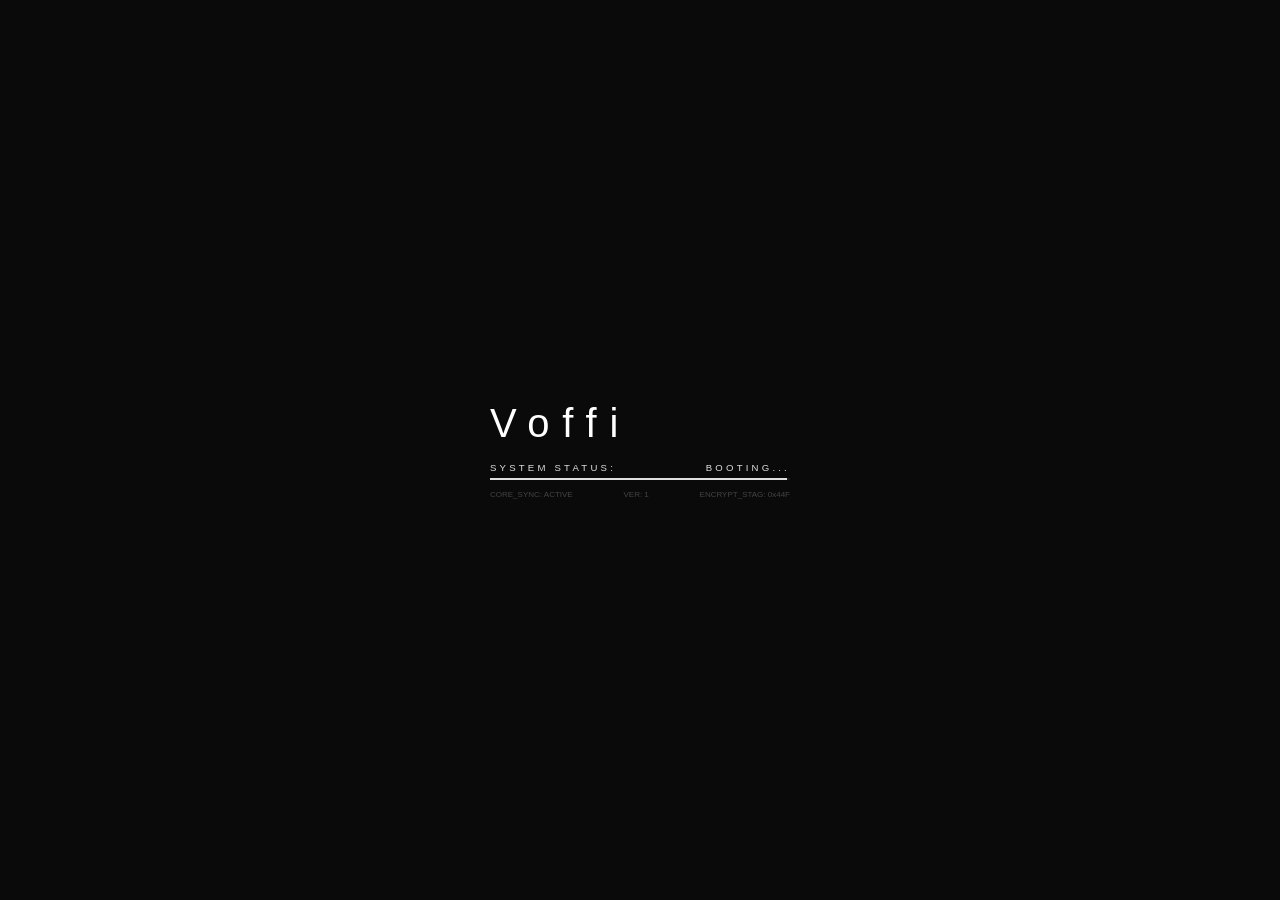
<file: index.html>
<!DOCTYPE html>
<html lang="en">
<head>
<meta charset="utf-8" />
<meta name="viewport" content="width=device-width,initial-scale=1" />
<title>Voffi</title>
<link rel="icon" type="image/png" href="/images/Favicon.png" />
<link rel="stylesheet" href="./Style.css">
<style>
@import url('./Style.css');
</style>
</head>
<body>
      <div id="loader">
    <div class="loader-content">
        <div class="glitch-text" data-text="Voffi">Voffi</div>
        <div class="status-box">
            <span class="status-label">SYSTEM STATUS:</span>
            <span class="status-value">BOOTING...</span>
        </div>
        <div class="progress-container">
            <div class="progress-bar" id="bar"></div>
        </div>
        <div class="technical-info">
            <span>CORE_SYNC: ACTIVE</span>
            <span>VER: 1</span>
            <span>ENCRYPT_STAG: 0x44F</span>
        </div>
    </div>
</div>
      <div class="grid"></div>

    <main>
        <p>System Initiative</p>
        <h1>Voffi</h1>
        <div class="line"></div>
        <div class="nav-links">
            <a href="https://github.com/Voffi-mp3" class="github" ><img src="https://voffi-mp3.github.io/Voffi/Images/github.svg"></a>
            <a href="https://youtube.com/@Voffi-1" class="youtube" ><img src="https://voffi-mp3.github.io/Voffi/Images/youtube.svg"></a>
            <a href="https://discord.gg/6uqjJmmmya" class="discord" ><img src="https://voffi-mp3.github.io/Voffi/Images/discord.svg"></a>
        </div>
          <a href="https://voffi-mp3.github.io/Voffi/projects/" class="other" >Other Projects</a>
    </main>
</body>
<script src="./Script.js"></script>
</file>
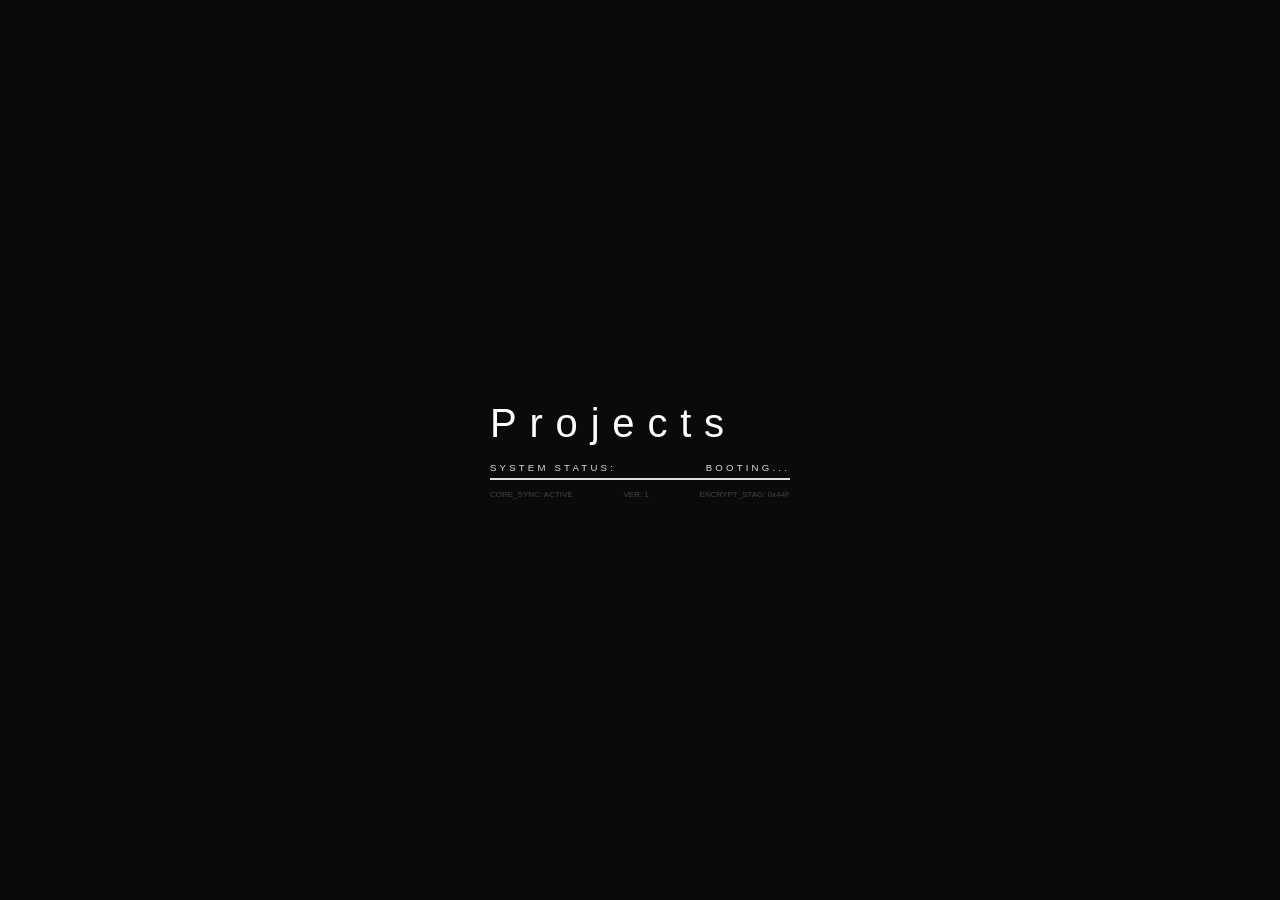
<file: projects/index.html>
<!DOCTYPE html>
<html lang="en">
<head>
<meta charset="utf-8" />
<meta name="viewport" content="width=device-width,initial-scale=1" />
<title>Voffi</title>
<link rel="icon" type="image/png" href="/images/Favicon.png" />
<link rel="stylesheet" href="./Style.css">
<style>
@import url('./Style.css');
</style>
</head>
<body>
      <div id="loader">
    <div class="loader-content">
        <div class="glitch-text" data-text="Projects">Projects</div>
        <div class="status-box">
            <span class="status-label">SYSTEM STATUS:</span>
            <span class="status-value">BOOTING...</span>
        </div>
        <div class="progress-container">
            <div class="progress-bar" id="bar"></div>
        </div>
        <div class="technical-info">
            <span>CORE_SYNC: ACTIVE</span>
            <span>VER: 1</span>
            <span>ENCRYPT_STAG: 0x44F</span>
        </div>
    </div>
</div>
      <div class="grid"></div>

    <main>
        <p>System Initiative</p>
        <h1>Projects</h1>
        <div class="line"></div>
        <div class="nav-links">
            <a href="https://voffi-mp3.github.io/YeepList/" class="github" ><img src="https://voffi-mp3.github.io/Voffi/Images/github.svg"> Yeeps PvP List</a>
        </div>
          <a href="/Voffi" class="other" >Back</a>
    </main>
</body>
<script src="./Script.js"></script>
</file>
<file: Style.css>
:root {
            --bg-dark: #0a0a0a;
            --accent-gray: #2a2a2a;
            --text-main: #e0e0e0;
            --text-dim: #888;
            --glow: rgba(255, 255, 255, 0.05);
        }

        * {
            margin: 0;
            padding: 0;
            box-sizing: border-box;
            font-family: 'Inter', -apple-system, BlinkMacSystemFont, sans-serif;
        }

        body {
            background-color: var(--bg-dark);
            color: var(--text-main);
            overflow: hidden;
            display: flex;
            justify-content: center;
            align-items: center;
            height: 100vh;
        }

        .grid {
            position: absolute;
            width: 200%;
            height: 200%;
            background-image: 
                linear-gradient(var(--glow) 1px, transparent 1px),
                linear-gradient(90deg, var(--glow) 1px, transparent 1px);
            background-size: 50px 50px;
            transform: perspective(500px) rotateX(60deg);
            z-index: -1;
            animation: move 20s linear infinite;
        }

        @keyframes move {
            from { transform: perspective(500px) rotateX(60deg) translateY(0); }
            to { transform: perspective(500px) rotateX(60deg) translateY(50px); }
        }

        main {
            text-align: center;
            z-index: 1;
            padding: 2rem;
            background: rgba(20, 20, 20, 0.8);
            backdrop-filter: blur(10px);
            border: 1px solid var(--accent-gray);
            border-radius: 2px;
            box-shadow: 0 0 50px rgba(0,0,0,0.5);
        }

        h1 {
            font-size: 5rem;
            letter-spacing: 1.5rem;
            text-transform: uppercase;
            font-weight: 200;
            margin-bottom: 0.5rem;
            background: linear-gradient(to bottom, #fff, #444);
            -webkit-background-clip: text;
            -webkit-text-fill-color: transparent;
        }

        p {
            color: var(--text-dim);
            letter-spacing: 0.3rem;
            text-transform: uppercase;
            font-size: 0.8rem;
            margin-bottom: 2rem;
        }

        .nav-links {
            display: flex;
            gap: 2rem;
            justify-content: center;
        }

        a {
            color: var(--text-main);
            text-decoration: none;
            font-size: 0.7rem;
            letter-spacing: 0.2rem;
            padding: 0.5rem 1rem;
            border: 1px solid transparent;
            transition: all 0.3s ease;
        }

        a:hover {
            border: 1px solid var(--text-dim);
            background: var(--glow);
        }

        .line {
            width: 100px;
            height: 1px;
            background: var(--text-dim);
            margin: 2rem auto;
        }
#loader {
    position: fixed;
    top: 0; left: 0;
    width: 100%; height: 100%;
    background: #0a0a0a;
    display: flex;
    justify-content: center;
    align-items: center;
    z-index: 9999;
    transition: opacity 0.8s ease, visibility 0.8s;
}
body.loaded #loader {
    opacity: 0;
    pointer-events: none;
    visibility: hidden;
}
.loader-content {
    width: 300px;
    text-align: left;
}

.glitch-text {
    font-size: 2.5rem;
    font-weight: 200;
    letter-spacing: 0.8rem;
    color: #fff;
    margin-bottom: 1rem;
    position: relative;
    animation: flicker 2s infinite;
}

.status-box {
    font-size: 0.6rem;
    letter-spacing: 0.2rem;
    margin-bottom: 5px;
    display: flex;
    justify-content: space-between;
}

.progress-container {
    width: 100%;
    height: 2px;
    background: #1a1a1a;
    position: relative;
    overflow: hidden;
}

.progress-bar {
    width: 0%;
    height: 100%;
    background: #e0e0e0;
    box-shadow: 0 0 10px rgba(255,255,255,0.3);
}

.technical-info {
    display: flex;
    justify-content: space-between;
    font-size: 0.5rem;
    color: #444;
    margin-top: 10px;
    font-family: monospace;
}

@keyframes flicker {
    0%, 100% { opacity: 1; }
    50% { opacity: 0.7; }
    52% { opacity: 1; }
    54% { opacity: 0.4; }
}


.discord {
  display: inline-block;
  transition: transform 0.2s ease-in-out;
}


.discord img {
  width: 40px;  
  height: 40px;
  vertical-align: middle;
}


.discord:hover {
  transform: scale(1.1);
}


.youtube {
  display: inline-block;
  transition: transform 0.2s ease-in-out;
}


.youtube img {
  width: 40px;  
  height: 40px;
  vertical-align: middle;
}


.youtube:hover {
  transform: scale(1.1);
}


.github {
  display: inline-block;
  transition: transform 0.2s ease-in-out;
}


.github img {
  width: 40px;  
  height: 40px;
  vertical-align: middle;
}


.github:hover {
  transform: scale(1.1);
}

.other {
    display: inline-block; 
    text-decoration: none;
    color: var(--text-main);
    font-size: 0.7rem;
    letter-spacing: 0.2rem;
    padding: 0.5rem 1rem;
    border: 1px solid transparent;
    transition: all 0.3s ease;
}

.other:hover {
    transform: scale(1.05);
}
</file>
<file: projects/Style.css>
:root {
            --bg-dark: #0a0a0a;
            --accent-gray: #2a2a2a;
            --text-main: #e0e0e0;
            --text-dim: #888;
            --glow: rgba(255, 255, 255, 0.05);
        }

        * {
            margin: 0;
            padding: 0;
            box-sizing: border-box;
            font-family: 'Inter', -apple-system, BlinkMacSystemFont, sans-serif;
        }

        body {
            background-color: var(--bg-dark);
            color: var(--text-main);
            overflow: hidden;
            display: flex;
            justify-content: center;
            align-items: center;
            height: 100vh;
        }

        .grid {
            position: absolute;
            width: 200%;
            height: 200%;
            background-image: 
                linear-gradient(var(--glow) 1px, transparent 1px),
                linear-gradient(90deg, var(--glow) 1px, transparent 1px);
            background-size: 50px 50px;
            transform: perspective(500px) rotateX(60deg);
            z-index: -1;
            animation: move 20s linear infinite;
        }

        @keyframes move {
            from { transform: perspective(500px) rotateX(60deg) translateY(0); }
            to { transform: perspective(500px) rotateX(60deg) translateY(50px); }
        }

        main {
            text-align: center;
            z-index: 1;
            padding: 2rem;
            background: rgba(20, 20, 20, 0.8);
            backdrop-filter: blur(10px);
            border: 1px solid var(--accent-gray);
            border-radius: 2px;
            box-shadow: 0 0 50px rgba(0,0,0,0.5);
        }

        h1 {
            font-size: 5rem;
            letter-spacing: 1.5rem;
            text-transform: uppercase;
            font-weight: 200;
            margin-bottom: 0.5rem;
            background: linear-gradient(to bottom, #fff, #444);
            -webkit-background-clip: text;
            -webkit-text-fill-color: transparent;
        }

        p {
            color: var(--text-dim);
            letter-spacing: 0.3rem;
            text-transform: uppercase;
            font-size: 0.8rem;
            margin-bottom: 2rem;
        }

        .nav-links {
            display: flex;
            gap: 2rem;
            justify-content: center;
        }

        a {
            color: var(--text-main);
            text-decoration: none;
            font-size: 0.7rem;
            letter-spacing: 0.2rem;
            padding: 0.5rem 1rem;
            border: 1px solid transparent;
            transition: all 0.3s ease;
        }

        a:hover {
            border: 1px solid var(--text-dim);
            background: var(--glow);
        }

        .line {
            width: 100px;
            height: 1px;
            background: var(--text-dim);
            margin: 2rem auto;
        }
#loader {
    position: fixed;
    top: 0; left: 0;
    width: 100%; height: 100%;
    background: #0a0a0a;
    display: flex;
    justify-content: center;
    align-items: center;
    z-index: 9999;
    transition: opacity 0.8s ease, visibility 0.8s;
}
body.loaded #loader {
    opacity: 0;
    pointer-events: none;
    visibility: hidden;
}
.loader-content {
    width: 300px;
    text-align: left;
}

.glitch-text {
    font-size: 2.5rem;
    font-weight: 200;
    letter-spacing: 0.8rem;
    color: #fff;
    margin-bottom: 1rem;
    position: relative;
    animation: flicker 2s infinite;
}

.status-box {
    font-size: 0.6rem;
    letter-spacing: 0.2rem;
    margin-bottom: 5px;
    display: flex;
    justify-content: space-between;
}

.progress-container {
    width: 100%;
    height: 2px;
    background: #1a1a1a;
    position: relative;
    overflow: hidden;
}

.progress-bar {
    width: 0%;
    height: 100%;
    background: #e0e0e0;
    box-shadow: 0 0 10px rgba(255,255,255,0.3);
}

.technical-info {
    display: flex;
    justify-content: space-between;
    font-size: 0.5rem;
    color: #444;
    margin-top: 10px;
    font-family: monospace;
}

@keyframes flicker {
    0%, 100% { opacity: 1; }
    50% { opacity: 0.7; }
    52% { opacity: 1; }
    54% { opacity: 0.4; }
}


.discord {
  display: inline-block;
  transition: transform 0.2s ease-in-out;
}


.discord img {
  width: 20px;  
  height: 20px;
  vertical-align: middle;
}


.discord:hover {
  transform: scale(1.1);
}


.youtube {
  display: inline-block;
  transition: transform 0.2s ease-in-out;
}


.youtube img {
  width: 20px;  
  height: 20px;
  vertical-align: middle;
}


.youtube:hover {
  transform: scale(1.1);
}


.github {
  display: inline-block;
  transition: transform 0.2s ease-in-out;
}


.github img {
  width: 20px;  
  height: 20px;
  vertical-align: middle;
}


.github:hover {
  transform: scale(1.1);
}

.other {
    display: inline-block; 
    text-decoration: none;
    color: var(--text-main);
    font-size: 0.7rem;
    letter-spacing: 0.2rem;
    padding: 0.5rem 1rem;
    border: 1px solid transparent;
    transition: all 0.3s ease;
}

.other:hover {
    transform: scale(1.05);
}
</file>
